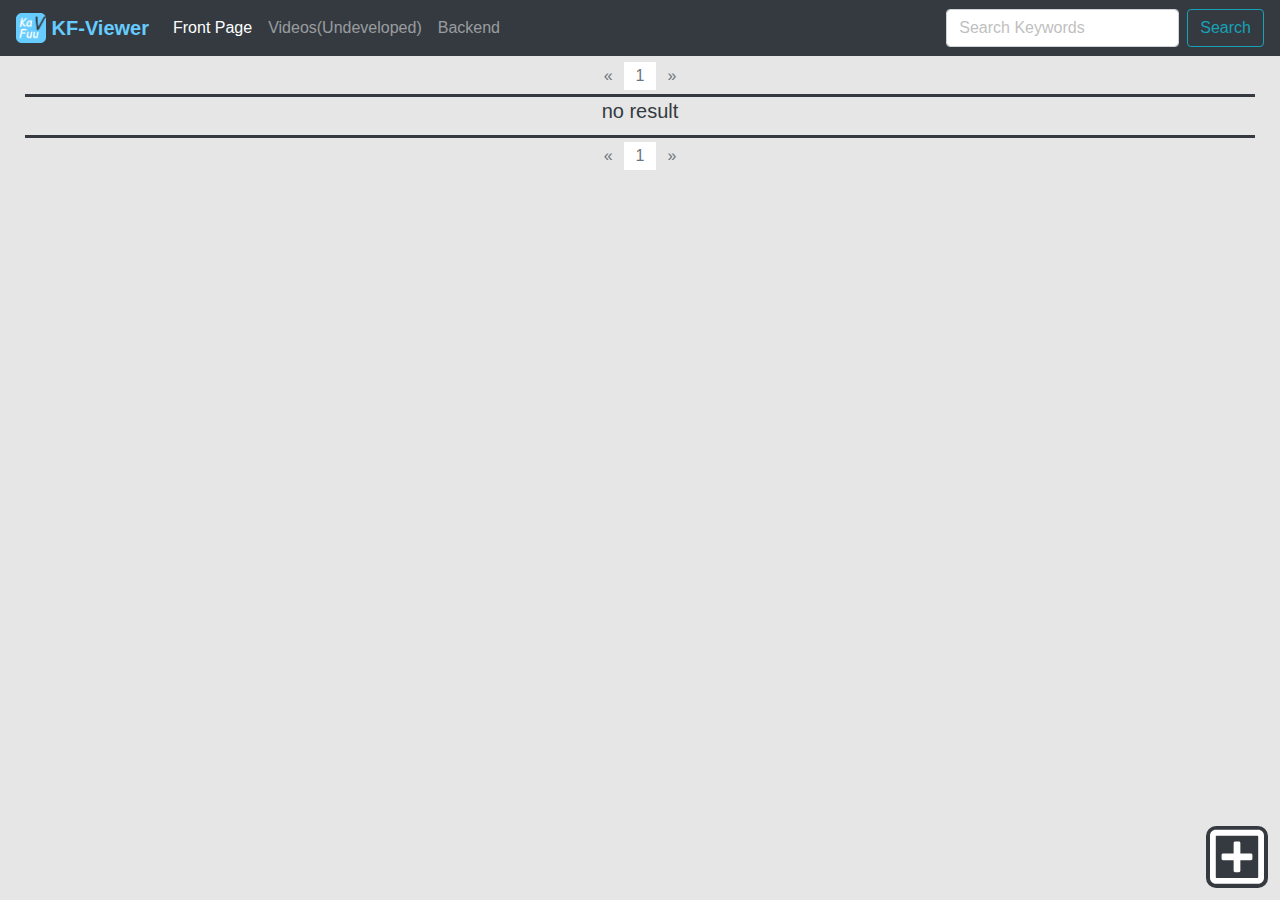
<file: index.html>
<!DOCTYPE html>
<html lang="en">

<head>
    <meta charset="UTF-8">
    <meta name="viewport" content="width=device-width, initial-scale=1, minimum-scale=1, maximum-scale=1">

    <title>Kafuu Viewer</title>

    <!-- jQuery -->
    <script text="text/javascript" src="res\js\jquery-3.5.1.js"></script>

    <!-- bootstrap -->
    <link rel="stylesheet" type="text/css" href="res\css\bootstrap.css">
    <script text="text/javascript" src="res\js\bootstrap.bundle.js"></script>

    <!-- Fontawesome -->
    <!-- Temporarily replaced with SVG display -->
    <!-- <script text="text/javascript" src="res\js\fontawesome.js" crossorigin="anonymous"></script> -->

    <!-- My JS, CSS -->
    <script text="text/javascript" src="index.js"></script>
    <link rel="stylesheet" type="text/css" href="index.css">

    <!-- web icon -->
    <link rel="icon" href="res/img/KFV icon.png">

</head>

<body>
    <!-- navigation bar -->
    <nav class="navbar navbar-dark navbar-expand-lg navbar-light bg-dark">
        <a class="navbar-brand" href="/kf-viewer/">
            <img src="res/img/KFV icon.png" width="30" height="30" class="d-inline-block align-top" alt="">
            KF-Viewer
        </a>
        <button class="navbar-toggler" type="button" data-toggle="collapse" data-target="#navbarNavAltMarkup"
            aria-controls="navbarNavAltMarkup" aria-expanded="false" aria-label="Toggle navigation">
            <span class="navbar-toggler-icon"></span>
        </button>
        <div class="collapse navbar-collapse" id="navbarNavAltMarkup">
            <div class="navbar-nav mr-auto">
                <a class="nav-item nav-link active" href="/kf-viewer/">Front Page<span
                        class="sr-only">(current)</span></a>
                <a class="nav-item nav-link" href="javascript:void(0);">Videos(Undeveloped)</a>
                <a class="nav-item nav-link" href="/kf-viewer/backend/">Backend</a>
            </div>
            <form onsubmit="return false" id="searchForm" class="form-inline my-2 my-lg-0">
                <input id="f_search" name="f_search" class="form-control mr-sm-2" type="search"
                    placeholder="Search Keywords" aria-label="Search">
                <button class="btn btn-outline-info my-2 my-sm-0" type="submit" onclick="searchFunc()">Search</button>
            </form>
        </div>

    </nav>

    <h5 class="data-len-show"></h5>

    <!-- Pagination -->
    <nav class="top_pn d-flex justify-content-center" aria-label=" Page navigation example">
        <ul class="pagination">

            <!-- <li class="page-item disabled">
                <a class="page-link disabled-a" href="#" aria-label="Previous">
                    <span aria-hidden="true">&laquo;</span>
                </a>
            </li>

            <li class="page-item disabled"><a class="page-link" href="#">1</a></li>
            <li class="page-item"><a class="page-link" href="#">2</a></li>
            <li class="page-item"><a class="page-link" href="#">3</a></li>
            <li class="page-item"><a class="page-link" href="#">...</a></li>

            <li class="page-item">
                <a class="page-link" href="#" aria-label="Next">
                    <span aria-hidden="true">&raquo;</span>
                </a>
            </li> -->

        </ul>
    </nav>

    <!-- data show -->
    <div class="container-fluid">
        <div class="row">

            <!-- <div class="col-xl-2 col-lg-3 col-md-4 col-sm-6 custom-card-style">
                <div class="card">
                    <div class="img-div">
                        <a href="#">
                            <img src="res/img/001.jpg" class="card-img-top" alt="...">
                        </a>

                    </div>
                    <div class="card-body">
                        <a href="#">
                            <div class="card-title my-card-title">(T99) [test (Web Test)] This is a web test!
                                Test-TEST(Test&Test&Test) [Test]</div>
                        </a>
                        <hr>
                        <div class="card-text d-flex justify-content-around">
                            <div>2020-09-28 18:17</div>
                            <div>200 pages</div>
                        </div>
                    </div>
                </div>

            </div> -->

        </div>
    </div>

    <nav class="d-flex justify-content-center" aria-label="Page navigation example">
        <ul class="pagination">

        </ul>
    </nav>

    <div class="add-icon" data-toggle="modal" data-target="#exampleModalCenter">
        <!-- <i class="far fa-plus-square fa-4x"></i> -->
        <svg aria-hidden="true" focusable="false" data-prefix="fas" data-icon="angle-double-left" width="54px"
            class="svg-inline--fa fa-angle-double-left fa-w-14" role="img" xmlns="http://www.w3.org/2000/svg"
            viewBox="0 0 448 512">
            <svg aria-hidden="true" focusable="false" data-prefix="far" data-icon="plus-square"
                class="svg-inline--fa fa-plus-square fa-w-14" role="img" xmlns="http://www.w3.org/2000/svg"
                viewBox="0 0 448 512">
                <path fill="currentColor"
                    d="M352 240v32c0 6.6-5.4 12-12 12h-88v88c0 6.6-5.4 12-12 12h-32c-6.6 0-12-5.4-12-12v-88h-88c-6.6 0-12-5.4-12-12v-32c0-6.6 5.4-12 12-12h88v-88c0-6.6 5.4-12 12-12h32c6.6 0 12 5.4 12 12v88h88c6.6 0 12 5.4 12 12zm96-160v352c0 26.5-21.5 48-48 48H48c-26.5 0-48-21.5-48-48V80c0-26.5 21.5-48 48-48h352c26.5 0 48 21.5 48 48zm-48 346V86c0-3.3-2.7-6-6-6H54c-3.3 0-6 2.7-6 6v340c0 3.3 2.7 6 6 6h340c3.3 0 6-2.7 6-6z">
                </path>
            </svg>
        </svg>

    </div>

    <!-- Modal -->
    <div class="modal fade" id="exampleModalCenter" tabindex="-1" role="dialog"
        aria-labelledby="exampleModalCenterTitle" aria-hidden="true">
        <div class="modal-dialog modal-dialog-centered modal-lg" role="document">
            <div class="modal-content">
                <div class="modal-header">
                    <h5 class="modal-title" id="exampleModalCenterTitle">Add Item</h5>
                    <button type="button" class="close" data-dismiss="modal" aria-label="Close">
                        <span aria-hidden="true">&times;</span>
                    </button>
                </div>
                <form onsubmit="return false" id="uploadForm" enctype="multipart/form-data">
                    <div class="modal-body">
                        <div class="input-group mb-3">
                            <div class="input-group-prepend">
                                <span class="input-group-text" id="inputGroup-sizing-sm">Name</span>
                            </div>
                            <input id="itemName" name="itemName" type="text" class="form-control"
                                placeholder="Please select an upload file, the file name will be inputted automatically."
                                aria-label="Sizing example input" aria-describedby="inputGroup-sizing-sm" required>
                        </div>

                        <div class="input-group mb-3">
                            <div class="input-group-prepend">
                                <span class="input-group-text" id="inputGroup-sizing-sm">Other Name</span>
                            </div>
                            <input id="itemOtherName" name="itemOtherName" type="text" class="form-control"
                                placeholder="Other languages name, or other name" aria-label="Sizing example input"
                                aria-describedby="inputGroup-sizing-sm" required>
                        </div>


                        <div class="input-group mb-3">

                            <div class="input-group-prepend">
                                <span class="input-group-text" id="inputGroup-sizing-sm">Select File</span>
                                <button class="ddBtn btn btn-outline-secondary dropdown-toggle" type="button"
                                    data-toggle="dropdown" aria-haspopup="true" aria-expanded="false">Type</button>
                                <input id="itemFileType" name="itemFileType" type="text" value="" hidden>
                                <div class="dropdown-menu">
                                    <div class="dropdown-item" href="javascript:void(0);"
                                        onclick="selectTypeForFiles(this)">ZIP</div>
                                    <div class="dropdown-item" href="javascript:void(0);"
                                        onclick="selectTypeForFiles(this)">FILE</div>
                                </div>
                            </div>

                            <input id="itemFile" name="itemFile[]" type="file" class="form-control"
                                aria-label="Sizing example input" aria-describedby="inputGroup-sizing-sm"
                                disabled="disabled" required>
                        </div>

                        <div class="input-group mb-3">
                            <div class="input-group-prepend">
                                <span class="input-group-text" id="inputGroup-sizing-sm">File name</span>
                            </div>
                            <input id="itemFileName" name="itemFileName" type="text" class="form-control"
                                placeholder="Please select an upload file, the file name will be inputted automatically."
                                aria-label="Sizing example input" aria-describedby="inputGroup-sizing-sm" readonly>
                        </div>


                    </div>
                    <div class="modal-footer">
                        <button type="submit" class="btn btn-primary" onclick="addItem()">Add</button>
                        <button type="button" class="btn btn-secondary" data-dismiss="modal">Close</button>
                    </div>
                </form>

            </div>
        </div>

    </div>



</body>

</html>
</file>
<file: index.css>
body {
    background-color: #e6e6e6;
    color: #343a40;
}

a.navbar-brand {
    color: #66ccff !important;
    font-weight: bold;
}

nav.navbar {
    position: fixed;
    width: 100%;
    top: 0;
    left: 0;
    z-index: 999;
}

h5.data-len-show {
    margin-top: 62px;
    text-align: center;
}

nav.top_pn ul.pagination {
    margin-bottom: 0px;
}

nav ul li a.disabled-a{
    background-color: transparent !important;
}

nav ul.pagination a {
    background-color: transparent;
    border: none;
    padding-top: 4px;
    padding-bottom: 4px;
}

nav ul.pagination a:hover {
    background-color: #FFFFFF;
}

nav ul.pagination a:focus {
    box-shadow: none;
}

div.row {
    /* margin-top: 60px;
    margin-left: 4px;
    margin-right: 4px;
    margin-bottom: 10px; */
    border-top-style: solid;
    border-bottom-style: solid;
    padding-top: 2px;
    padding-bottom: 4px;
    margin: 4px 10px;
    text-align: center;
}

div.custom-card-style {
    max-height: 432px;
    margin-top: 4px;
    padding-left: 2px;
    padding-right: 2px;
}

div.img-div {
    height: 350px;
    line-height: 350px;
    padding: 2px 4px;
}

div.card img{
    max-height: 350px;
    object-fit: contain;    /*CSS 3*/
    /* border-style: groove; */
}

div.card-body {
    padding: 4px 6px !important;
}

div.card-body a {
    color: #343a40;
}

div.my-card-title {
    min-height: 32px;
    max-height: 32px;
    line-height: 16px;
    font-size: 10pt;
    font-weight:bold;
    text-align: center;
    overflow: hidden;
    display: -webkit-box;
    -webkit-box-orient: vertical;
    -webkit-line-clamp: 2;
    margin-bottom: 0px;
    margin-top: 4px;
}

div.card-body>hr {
    margin-top: 8px;
    margin-bottom: 4px;
}

div.card-text>div {
    font-size: 12px;
    margin-top: 0px;
    margin-bottom: 4px;
}

div.row div.custom-card-style:nth-child(2n+1) div.card {
    background: #d9d9d9;
}

div.row div.custom-card-style:nth-child(2n+2) div.card {
    background: #cccccc;
}

div.add-icon {
    right: 12px;
    bottom: 12px;
    position: fixed;
    color: #FFFFFF;
    background-color: #343a40;
    padding-left: 4px;
    padding-right: 4px;
    border-radius: 10px;
}

div.add-icon:hover {
    color: #66ccff;
}

form#uploadForm input{
    text-overflow: ellipsis;
    overflow: hidden;
    white-space: nowrap;
}

::-webkit-input-placeholder {
    color: #bfbfbf !important;
}

:-ms-input-placeholder {
    color: #bfbfbf !important;
}


div.type-now {
    color: #FFFFFF;
    background-color: #343a40;
}
</file>
